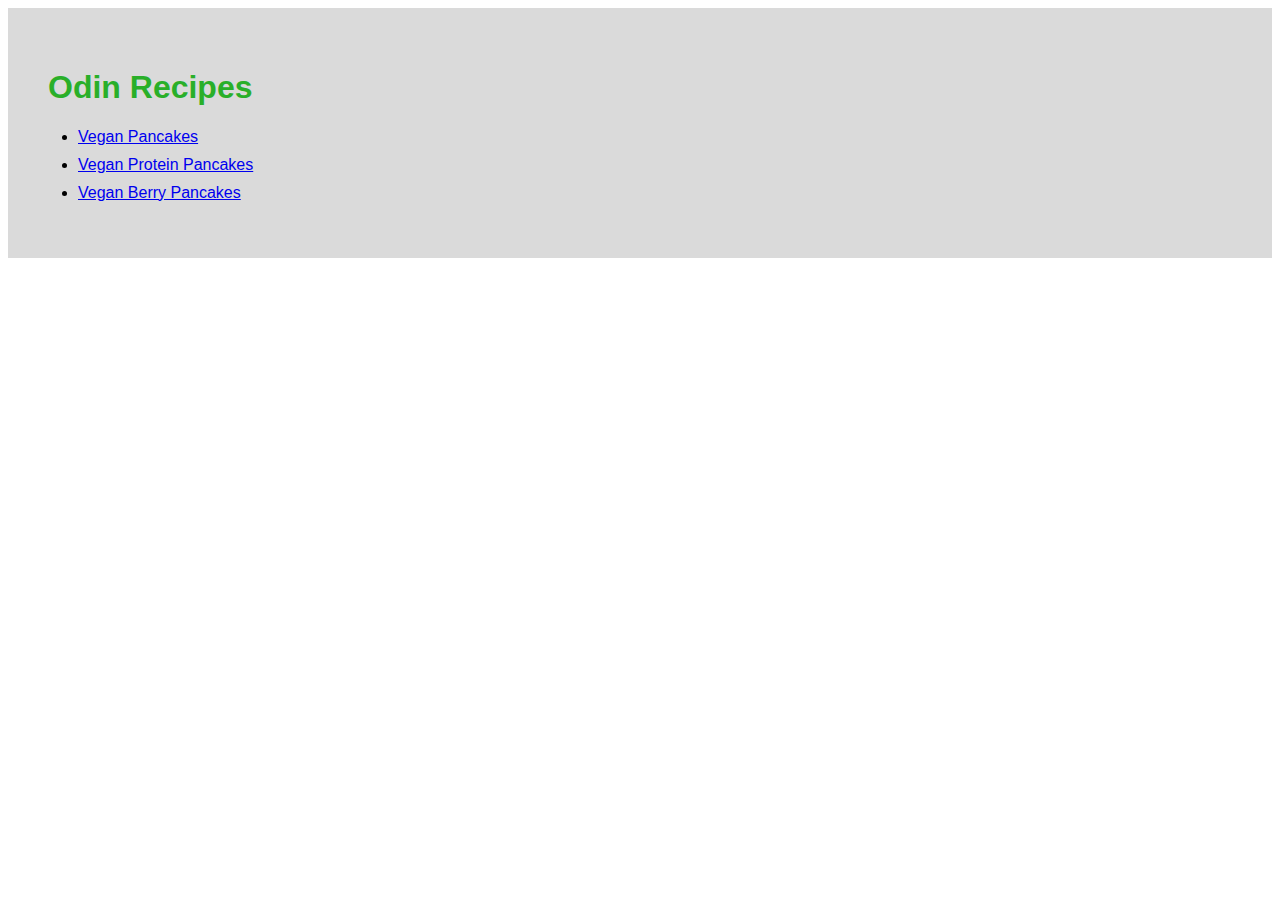
<file: index.html>
<!DOCTYPE html>
<html lang="en">
    <head>
        <meta charset="UTF-8">
        <title>Odin Recipes</title>
        <link rel="stylesheet" href="style.css">
    </head>

    <body>
        <div class="background-recipes">
            <h1>Odin Recipes</h1>
            <ul>
                <li><a href="recipes/vegan_pancakes.html">Vegan Pancakes</a></li>
                <li><a href="recipes/vegan_protein_pancakes.html">Vegan Protein Pancakes</a></li>
                <li><a href="recipes/vegan_berry_pancakes.html">Vegan Berry Pancakes</a></li>
            </ul>
        </div>
    </body>
</html>
</file>
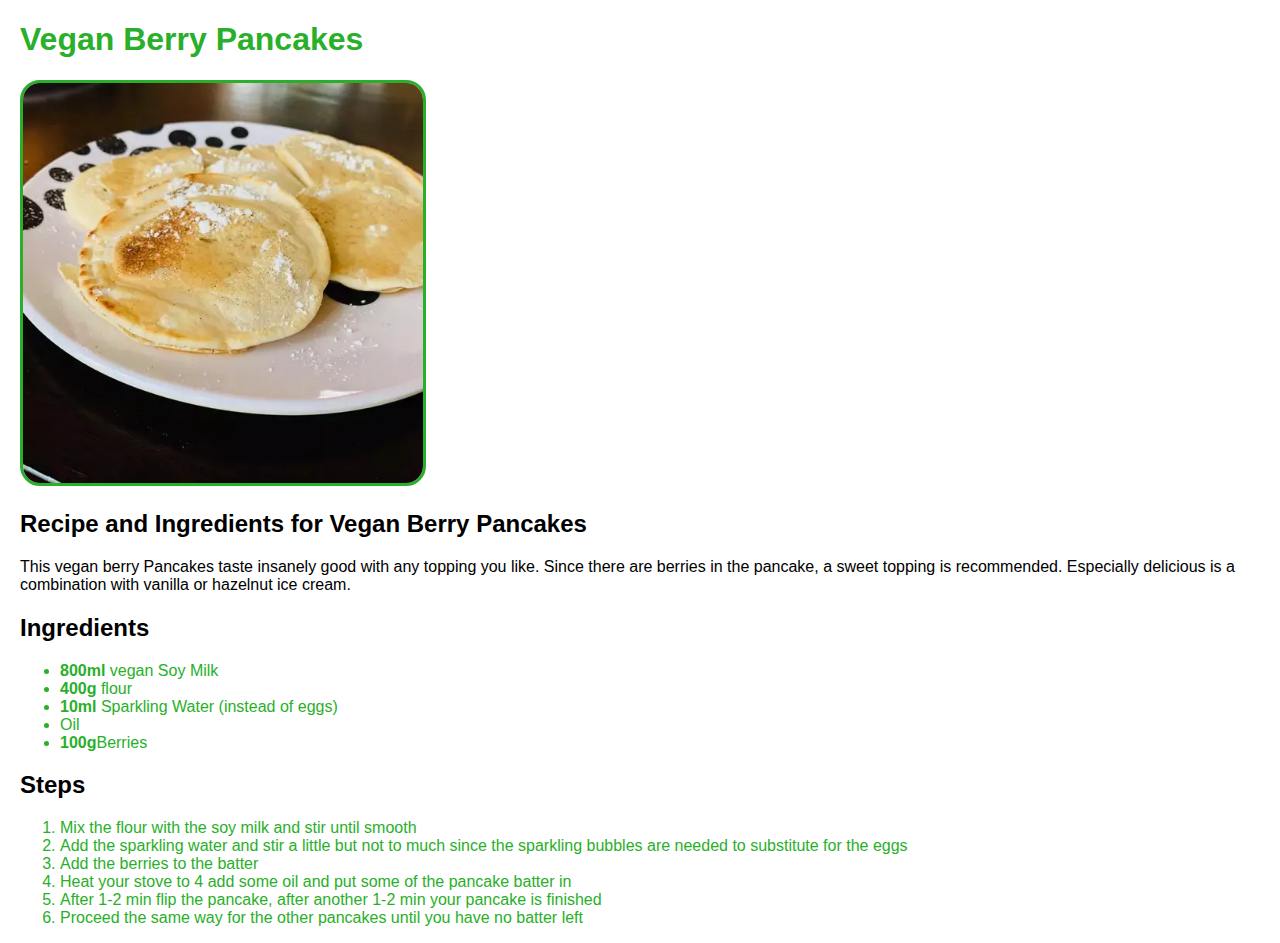
<file: recipes/vegan_berry_pancakes.html>
<!DOCTYPE html>
<html lang="en">
<head>
    <meta charset="UTF-8">
    <title>Vegan Berry Pancakes Recipe</title>
    <link rel="stylesheet" href="style.css"
</head>

<body>
    <h1>Vegan Berry Pancakes</h1>

    <img src="../images/vegan-pancake-picture.webp" class="img-resize">

    <h2>Recipe and Ingredients for Vegan Berry Pancakes</h2>
    
    <p>This vegan berry Pancakes taste insanely good with any topping you like. Since there are berries in the pancake, a sweet topping is recommended. Especially delicious is a combination with vanilla or hazelnut ice cream.</p>

    <h2>Ingredients</h2>
    <ul>
        <li><strong>800ml</strong> vegan Soy Milk</li>
        <li><strong>400g</strong> flour</li>
        <li><strong>10ml</strong> Sparkling Water (instead of eggs)</li>
        <li>Oil</li>
        <li><strong>100g</strong>Berries</li>
    </ul>

    <h2>Steps</h2>
    <ol>
        <li>Mix the flour with the soy milk and stir until smooth</li>
        <li>Add the sparkling water and stir a little but not to much since the sparkling bubbles are needed to substitute for the eggs</li>
        <li>Add the berries to the batter</li>
        <li>Heat your stove to 4 add some oil and put some of the pancake batter in</li>
        <li>After 1-2 min flip the pancake, after another 1-2 min your pancake is finished</li>
        <li>Proceed the same way for the other pancakes until you have no batter left</li>
    </ol>
</body>
</html>
</file>
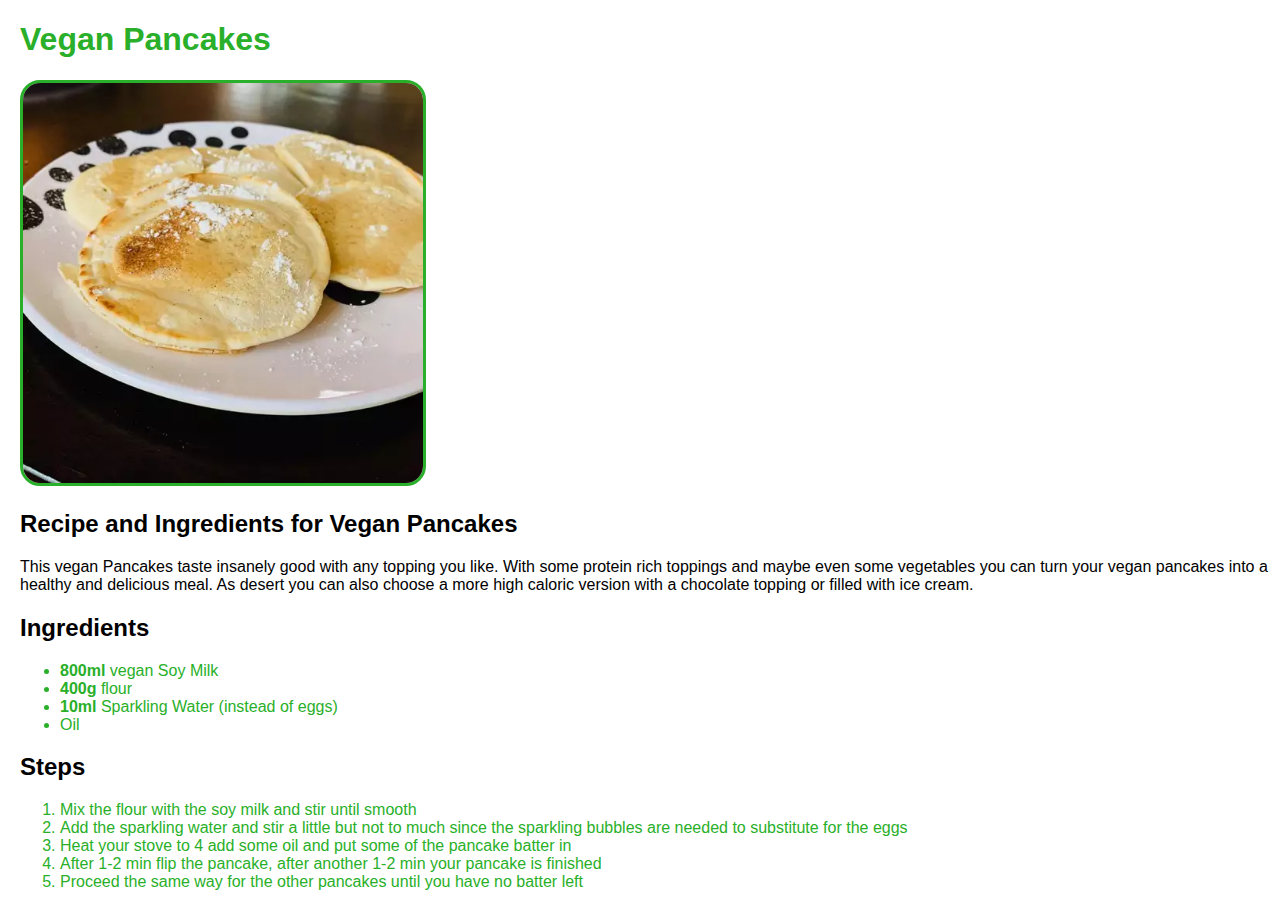
<file: recipes/vegan_pancakes.html>
<!DOCTYPE html>
<html lang="en">
<head>
    <meta charset="UTF-8">
    <title>Vegan Pancakes Recipe</title>
    <link rel="stylesheet" href="style.css"
</head>

<body>
    <h1>Vegan Pancakes</h1>

    <img src="../images/vegan-pancake-picture.webp" class="img-resize">

    <h2>Recipe and Ingredients for Vegan Pancakes</h2>
    
    <p>This vegan Pancakes taste insanely good with any topping you like. With some protein rich toppings and maybe even some vegetables you can turn your vegan pancakes into a healthy and delicious meal. As desert you can also choose a more high caloric version with a chocolate topping or filled with ice cream.</p>

    <h2>Ingredients</h2>
    <ul>
        <li><strong>800ml</strong> vegan Soy Milk</li>
        <li><strong>400g</strong> flour</li>
        <li><strong>10ml</strong> Sparkling Water (instead of eggs)</li>
        <li>Oil</li>
    </ul>

    <h2>Steps</h2>
    <ol>
        <li>Mix the flour with the soy milk and stir until smooth</li>
        <li>Add the sparkling water and stir a little but not to much since the sparkling bubbles are needed to substitute for the eggs</li>
        <li>Heat your stove to 4 add some oil and put some of the pancake batter in</li>
        <li>After 1-2 min flip the pancake, after another 1-2 min your pancake is finished</li>
        <li>Proceed the same way for the other pancakes until you have no batter left</li>
    </ol>
</body>
</html>
</file>
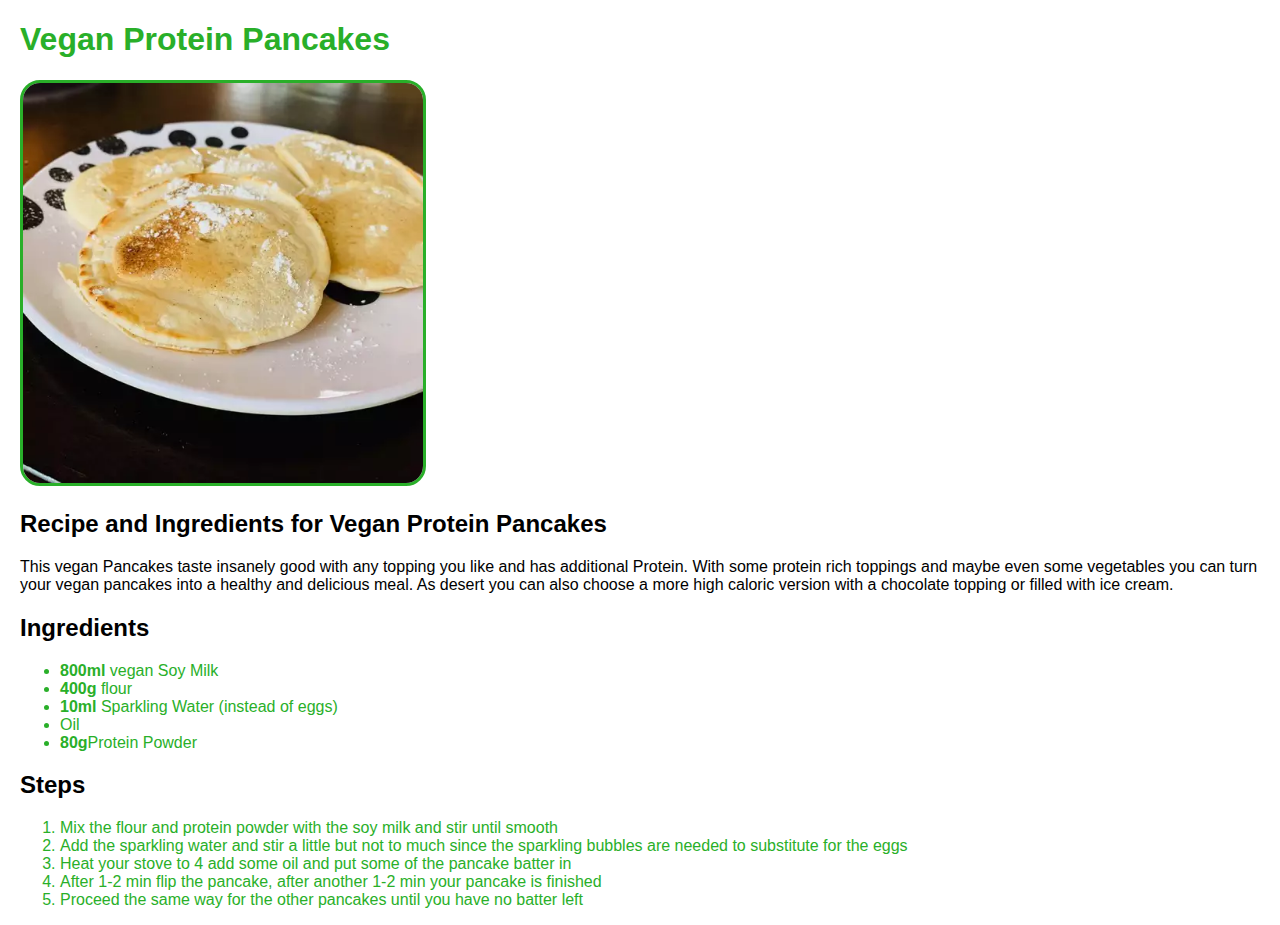
<file: recipes/vegan_protein_pancakes.html>
<!DOCTYPE html>
<html lang="en">
<head>
    <meta charset="UTF-8">
    <title>Vegan Protein Pancakes Recipe</title>
    <link rel="stylesheet" href="style.css"
</head>

<body>
    <h1>Vegan Protein Pancakes</h1>

    <img src="../images/vegan-pancake-picture.webp" class="img-resize">

    <h2>Recipe and Ingredients for Vegan Protein Pancakes</h2>
    
    <p>This vegan Pancakes taste insanely good with any topping you like and has additional Protein. With some protein rich toppings and maybe even some vegetables you can turn your vegan pancakes into a healthy and delicious meal. As desert you can also choose a more high caloric version with a chocolate topping or filled with ice cream.</p>

    <h2>Ingredients</h2>
    <ul>
        <li><strong>800ml</strong> vegan Soy Milk</li>
        <li><strong>400g</strong> flour</li>
        <li><strong>10ml</strong> Sparkling Water (instead of eggs)</li>
        <li>Oil</li>
        <li><strong>80g</strong>Protein Powder</li>
    </ul>

    <h2>Steps</h2>
    <ol>
        <li>Mix the flour and protein powder with the soy milk and stir until smooth</li>
        <li>Add the sparkling water and stir a little but not to much since the sparkling bubbles are needed to substitute for the eggs</li>
        <li>Heat your stove to 4 add some oil and put some of the pancake batter in</li>
        <li>After 1-2 min flip the pancake, after another 1-2 min your pancake is finished</li>
        <li>Proceed the same way for the other pancakes until you have no batter left</li>
    </ol>
</body>
</html>
</file>
<file: style.css>
h1 {
    color: #29af29;
    font-family: Copperplate, Verdana, sans-serif;
    margin-left: 10px;
}

li {
    font-family: Copperplate, Verdana, sans-serif;
    margin-top: 10px;
}

.background-recipes {
    background-color: rgb(218, 218, 218);
    padding-bottom: 40px;
    padding-top: 40px;
    padding-left: 30px;
}
</file>
<file: recipes/style.css>
body {
    margin-left: 20px;
    font-family: Copperplate, Verdana, sans-serif;
}

h1 {
    color: #29af29;
}

.img-resize {
    width: 400px;
    height: auto;
    border-color: #29af29;
    border-style: solid;
    border-radius: 20px;
}

li {
    color: #29af29
    
}
</file>
